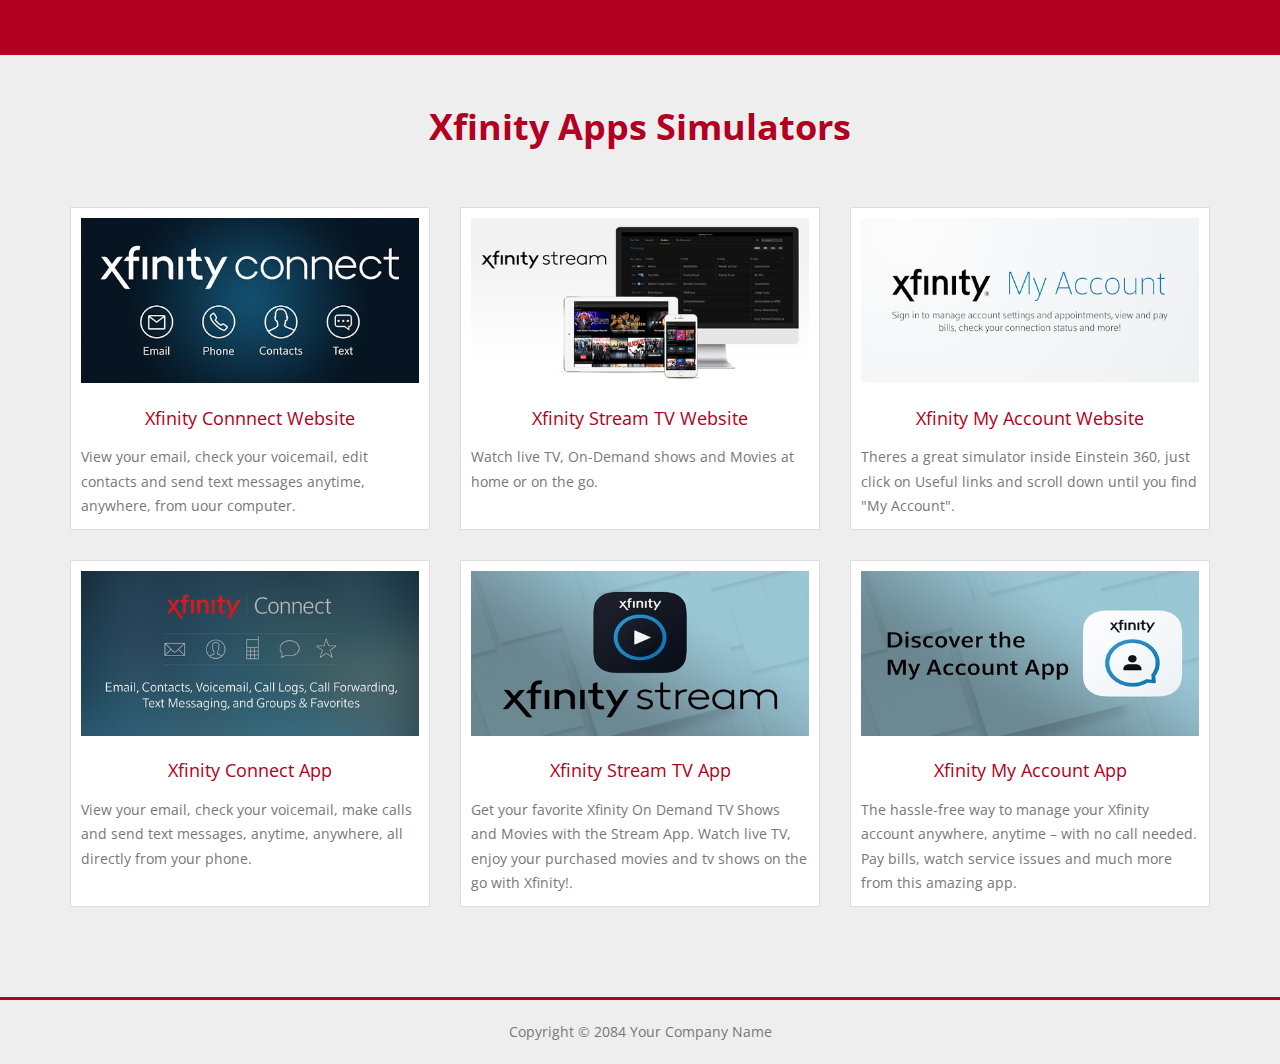
<file: Index.html>
<!DOCTYPE html>
<!--[if lt IE 7]> <html class="no-js lt-ie9 lt-ie8 lt-ie7" lang="en"> 
<![endif]-->
<!--[if IE 7]> <html class="no-js lt-ie9 lt-ie8" lang="en"> 
<![endif]-->
<!--[if IE 8]> <html class="no-js lt-ie9" lang="en"> <![endif]-->
<!--[if gt IE 8]><!--> <html class="no-js" lang="en"> <!--<![endif]-->
<head>

	<title>Xfinity Apps Simulators</title>
    <meta name="keywords" content="" />
	<meta name="description" content="By Roberto Morales Vega" />
<!-- 
Concept Template 
http://www.templatemo.com/tm-397-concept 
-->
    <meta name="viewport" content="width=device-width, initial-scale=1.0">
    <meta charset="UTF-8">

    <link href='http://fonts.googleapis.com/css?family=Open+Sans:400italic,600italic,700italic,400,600,700,800' rel='stylesheet' type='text/css'>

	<!-- CSS Bootstrap & Custom -->
    <link rel="stylesheet" href="css/bootstrap.min.css">
    <link rel="stylesheet" href="css/animate.css">
    <link rel="stylesheet" href="css/font-awesome.min.css">
	<link rel="stylesheet" href="css/templatemo_misc.css">

	<!-- Main CSS -->
	<link rel="stylesheet" href="css/templatemo_style.css">

	<!-- Favicons -->
    <link rel="shortcut icon" href="images/ico/favicon.ico">

</head>
<body>
	

	<div class="site-header">
		<div class="main-navigation">
			<div class="responsive_menu">
				<ul>
					<li><a class="show-2 templatemo_page2" href="#">Products</a></li>
				</ul>
			</div>
			<div class="container">
				<div class="row">
					<div class="col-md-12 responsive-menu">
						<a href="#" class="menu-toggle-btn">
				            <i class="fa fa-bars"></i>
				        </a>
					</div> <!-- /.col-md-12 -->
					<div class="col-md-12 main_menu">
						<ul>
							<li></li>
							<li></li>
							
							<li></li>
						</ul>
					</div> <!-- /.col-md-12 -->
				</div> <!-- /.row -->
			</div> <!-- /.container -->
		</div> <!-- /.main-navigation -->
		<div class="container">
		  <div class="row">
				<div class="col-md-12 text-center">
					<a href="#" class="templatemo_logo">
						<h1>Xfinity Apps Simulators</h1>
					</a> <!-- /.logo -->
				</div> <!-- /.col-md-12 -->
			</div> <!-- /.row -->
		</div> <!-- /.container -->
	</div> <!-- /.site-header -->
	
	<div id="menu-container"> <!-- /.homepage -->

		<div class="content homepage" id="menu-1">
			<div class="container">
					<div class="row">
						<div class="col-md-4 col-sm-6">
							<div class="product-item">
								<a href="Websites/Email Websites/Email Main.html"><img src="images/products/product1.jpg" alt="product 1"></a>
								<center><a href="Websites/Email Websites/Email Main.html" class="product-title">Xfinity Connnect Website</a></center>
								<p>View your email, check your voicemail, edit contacts and send text messages anytime, anywhere, from uour computer.</p>
							</div> <!-- /.product-item -->
						</div> <!-- /.col-md-4 -->
						<div class="col-md-4 col-sm-6">
							<div class="product-item">
								<img src="images/products/product5.jpg" alt="product 2">
								<center><a href="#" class="product-title">Xfinity Stream TV Website</a></center>
								<p>Watch live TV, On-Demand shows and Movies at home or on the go.</p>
								<br/>
							</div> <!-- /.product-item -->
						</div> <!-- /.col-md-4 -->
                        
						<div class="col-md-4 col-sm-6">
							<div class="product-item">
								<img src="images/products/product3.jpg" alt="product 3">
								<center><a href="#" class="product-title">Xfinity My Account Website</a></center>
								<p>Theres a great simulator inside Einstein 360, just click on Useful links and scroll down until you find "My Account".</p>
							</div> <!-- /.product-item -->
						</div> <!-- /.col-md-4 -->
						<div class="col-md-4 col-sm-6">
							<div class="product-item">
								<img src="images/products/product4.jpg" alt="product 4">
								<center><a href="#" class="product-title">Xfinity Connect App</a></center>
								<p>View your email, check your voicemail, make calls and send text messages, anytime, anywhere, all directly from your phone.</p>
								<br/>
							</div> <!-- /.product-item -->
						</div> <!-- /.col-md-4 -->
                        
						<div class="col-md-4 col-sm-6">
							<div class="product-item">
								<img src="images/products/product2.jpg" alt="product 5">
								<center><a href="#" class="product-title">Xfinity Stream TV App</a></center>
								<p>Get your favorite Xfinity On Demand TV Shows and Movies with the Stream App. Watch live TV, enjoy your purchased movies and tv shows on the go with Xfinity!.</p>
							</div> <!-- /.product-item -->
						</div> <!-- /.col-md-4 -->
						<div class="col-md-4 col-sm-6">
							<div class="product-item">
								<img src="images/products/product6.jpg" alt="product 6">
								<center><a href="#" class="product-title">Xfinity My Account App</a></center>
								<p>The hassle-free way to manage your Xfinity account anywhere, anytime – with no call needed. Pay bills, watch service issues and much more from this amazing app.</p>
							</div> <!-- /.product-item -->
						</div> <!-- /.col-md-4 -->
					</div> <!-- /.row -->
			</div> <!-- /.slide-item -->
		</div> <!-- /.products -->
	    <!-- /.services -->
	    <!-- /.services -->	    <!-- /.contact -->

	</div> <!-- /#menu-container -->

	<div id="templatemo_footer">
		<div class="container">
			<div class="row">
				<div class="col-md-12 text-center">
					<p>Copyright &copy; 2084 Your Company Name</p>
				</div> <!-- /.col-md-12 -->
			</div> <!-- /.row -->
		</div> <!-- /.container -->
	</div> <!-- /.templatemo_footer -->

	<!-- Scripts -->
	<script src="js/jquery-1.10.2.min.js"></script>
    <script src="js/jquery-migrate-1.2.1.min.js"></script>
    <script src="js/modernizr.js"></script>
	<script src="js/bootstrap.js"></script>
	<script src="js/tabs.js"></script>
	<script src="js/jquery.lightbox.js"></script>
	<script src="js/templatemo_custom.js"></script>
	<!-- 
    	Free Responsive Template by templatemo
    	http://www.templatemo.com
	-->
    <!-- templatemo 397 concept -->
</body>
</html>
</file>
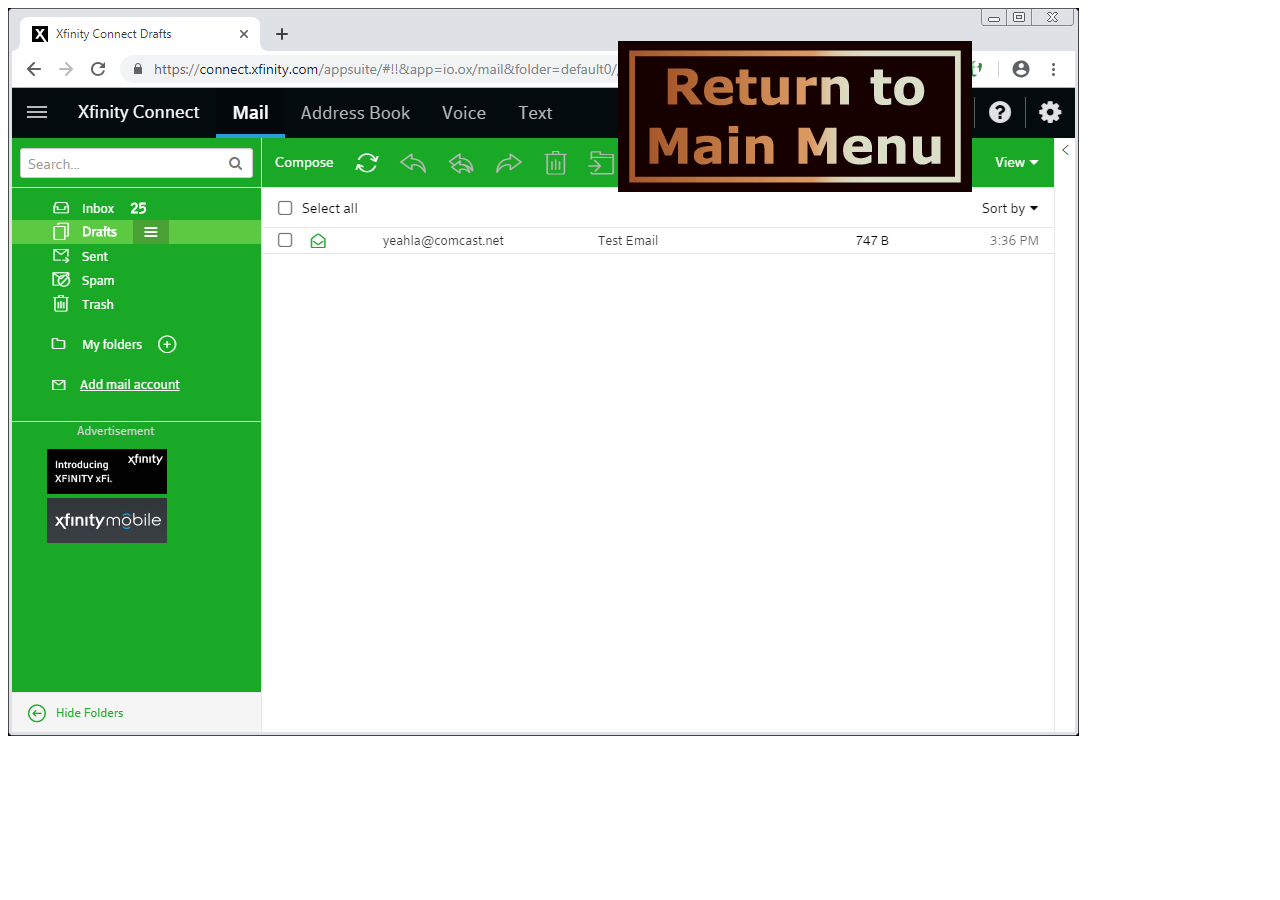
<file: Websites/Email Websites/Drafts.html>
<!doctype html>
<html>
	
<head>
<meta charset="utf-8">
<title>Xfinity Connect Website</title>
	<style type="text/css">

#locator {
    position: absolute;
    visibility: visible;
    left: 618px;
    top: 41px;
    height: 99px;
    width: 150px;
    z-index: 200;
}

    </style>
</head>

<body>
<img src="../../images/Email Simulator/Email - 1 - Mail - Drafts.PNG" alt="" width="1071" height="728" usemap="#MainPage" id="Main"/>
<map name="MainPage"><area shape="rect" coords="5,187,252,211" href="Email Main.html"><area shape="rect" coords="954,180,1047,220" href="#"><area shape="rect" coords="969,81,1016,131" href="#"><area shape="rect" coords="253,686,298,710" href="#">
  <area shape="rect" coords="1019,79,1066,130" href="#">
  <area shape="rect" coords="253,661,298,685" href="#"><area shape="rect" coords="252,635,297,659" href="#"><area shape="rect" coords="253,609,298,633" href="#"><area shape="rect" coords="253,584,298,608" href="#"><area shape="rect" coords="254,557,299,581" href="#"><area shape="rect" coords="253,530,298,554" href="#"><area shape="rect" coords="253,505,298,529" href="#"><area shape="rect" coords="253,480,298,504" href="#"><area shape="rect" coords="253,455,298,479" href="#"><area shape="rect" coords="253,429,298,453" href="#"><area shape="rect" coords="253,402,298,426" href="#"><area shape="rect" coords="253,375,298,399" href="#"><area shape="rect" coords="253,350,298,374" href="#"><area shape="rect" coords="254,324,299,348" href="#"><area shape="rect" coords="254,297,299,321" href="#"><area shape="rect" coords="254,272,299,296" href="#"><area shape="rect" coords="255,246,300,270" href="#"><area shape="rect" coords="255,220,300,244" href="#"><area shape="rect" coords="333,130,386,180" href="#"><area shape="rect" coords="5,323,252,347" href="#">
  <area shape="rect" coords="125,211,161,235" href="#">
  <area shape="rect" coords="4,235,251,259" href="Sent.html"><area shape="rect" coords="5,259,252,283" href="Spam.html"><area shape="rect" coords="4,283,251,307" href="Trash.html">
  <area shape="rect" coords="206,80,279,126" href="Email Main.html" alt="Go To Mail">
  <area shape="rect" coords="278,79,419,128" href="Address Book Main.html" alt="Go To Address Book">
  <area shape="rect" coords="418,79,502,131" href="Voice Main.html" alt="Go To Voice">
  <area shape="rect" coords="501,81,569,130" href="Text Main.html" alt="Go To Text">
  
  <area shape="rect" coords="147,325,171,346" href="#">
  <area shape="rect" coords="42,369,175,386" href="#">
  <area shape="rect" coords="3,685,140,724" href="#">
  <area shape="rect" coords="255,130,334,180" href="#">
  <area shape="rect" coords="254,181,361,219" href="#">
  <area shape="rect" coords="255,220,300,244" href="#">
  <area shape="rect" coords="973,133,1043,178" href="#">
</map>
<map name="MainPage">
</map>
	 
<div id="locator"><a href="../../index.html"><img src="../../images/Return.png" width="354" height="151" alt=""/></a></div>
</body>
</html>
</file>
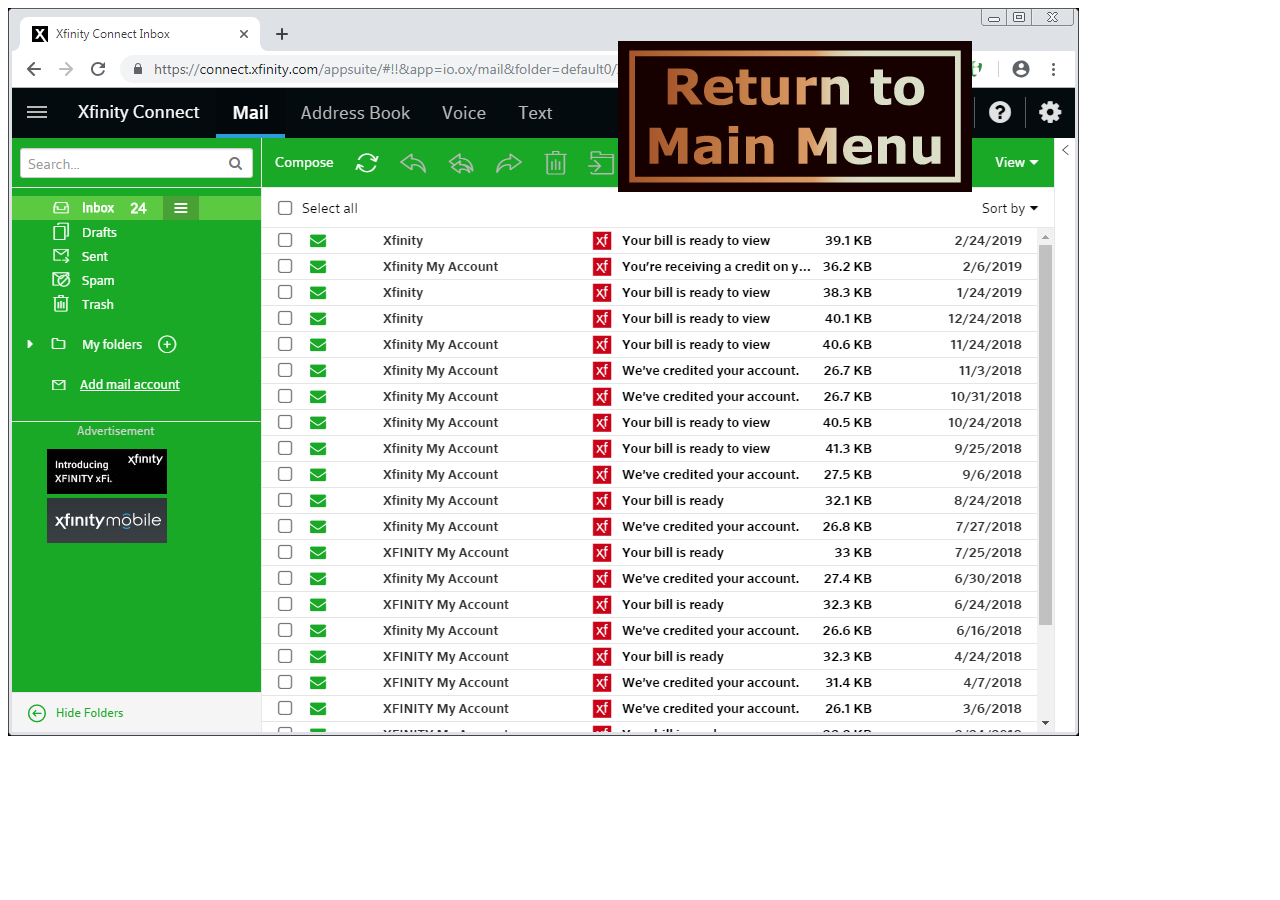
<file: Websites/Email Websites/Email Main.html>
<!doctype html>
<html>
	
<head>
<meta charset="utf-8">
<title>Xfinity Connect Website</title>
	<style type="text/css">

#locator {
    position: absolute;
    visibility: visible;
    left: 618px;
    top: 41px;
    height: 99px;
    width: 150px;
    z-index: 200;
}

    </style>
</head>

<body>
<img src="../../images/Email Simulator/Email - 1 - Mail.PNG" alt="" width="1071" height="728" usemap="#MainPage" id="Main"/>
<map name="MainPage"><area shape="rect" coords="954,180,1047,220" href="#"><area shape="rect" coords="969,81,1016,131" href="#"><area shape="rect" coords="253,686,298,710" href="#">
  <area shape="rect" coords="1019,79,1066,130" href="#">
  <area shape="rect" coords="253,661,298,685" href="#"><area shape="rect" coords="252,635,297,659" href="#"><area shape="rect" coords="253,609,298,633" href="#"><area shape="rect" coords="253,584,298,608" href="#"><area shape="rect" coords="254,557,299,581" href="#"><area shape="rect" coords="253,530,298,554" href="#"><area shape="rect" coords="253,505,298,529" href="#"><area shape="rect" coords="253,480,298,504" href="#"><area shape="rect" coords="253,455,298,479" href="#"><area shape="rect" coords="253,429,298,453" href="#"><area shape="rect" coords="253,402,298,426" href="#"><area shape="rect" coords="253,375,298,399" href="#"><area shape="rect" coords="253,350,298,374" href="#"><area shape="rect" coords="254,324,299,348" href="#"><area shape="rect" coords="254,297,299,321" href="#"><area shape="rect" coords="254,272,299,296" href="#"><area shape="rect" coords="255,246,300,270" href="#"><area shape="rect" coords="255,220,300,244" href="#"><area shape="rect" coords="333,130,386,180" href="#"><area shape="rect" coords="5,323,252,347" href="#">
  <area shape="rect" coords="155,188,191,212" href="#">
  <area shape="rect" coords="5,235,252,259" href="Sent.html"><area shape="rect" coords="5,259,252,283" href="Spam.html"><area shape="rect" coords="7,283,254,307" href="Trash.html">
  <area shape="rect" coords="206,80,279,130" href="Email Main.html" alt="Go To Mail">
  <area shape="rect" coords="278,79,418,130" href="Address Book.html" alt="Go To Address Book">
  <area shape="rect" coords="5,211,252,235" href="Drafts.html">
<area shape="rect" coords="418,79,502,130" href="Voice.html" alt="Go To Voice">
  <area shape="rect" coords="501,79,567,130" href="Text Main.html" alt="Go To Text">
  
  <area shape="rect" coords="147,325,171,346" href="#">
  <area shape="rect" coords="42,369,175,386" href="#">
  <area shape="rect" coords="3,685,140,724" href="#">
  <area shape="rect" coords="255,130,334,180" href="#">
  <area shape="rect" coords="254,181,361,219" href="#">
  <area shape="rect" coords="255,220,300,244" href="#">
  <area shape="rect" coords="973,133,1043,178" href="#">
</map>
<map name="MainPage">
</map>
	 
<div id="locator"><a href="../../index.html"><img src="../../images/Return.png" width="354" height="151" alt=""/></a></div>
</body>
</html>
</file>
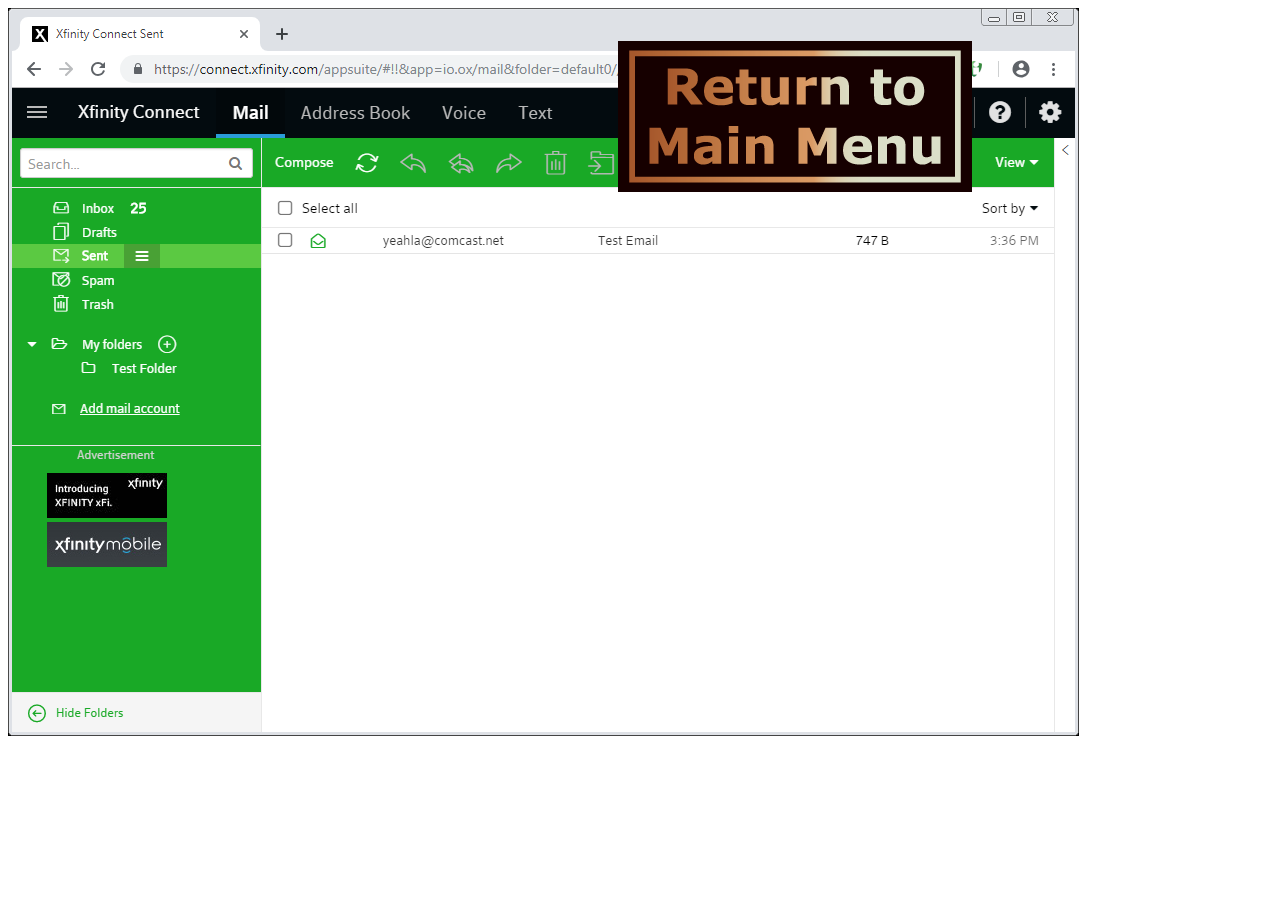
<file: Websites/Email Websites/Sent.html>
<!doctype html>
<html>
	
<head>
<meta charset="utf-8">
<title>Xfinity Connect Website</title>
	<style type="text/css">

#locator {
    position: absolute;
    visibility: visible;
    left: 618px;
    top: 41px;
    height: 99px;
    width: 150px;
    z-index: 200;
}

    </style>
</head>

<body>
<img src="../../images/Email Simulator/Email - 1 - Mail - Send.PNG" alt="" width="1071" height="728" usemap="#MainPage" id="Main"/>
<map name="MainPage"><area shape="rect" coords="5,284,252,308" href="Trash.html"><area shape="rect" coords="5,260,252,284" href="Spam.html"><area shape="rect" coords="6,212,253,236" href="Drafts.html"><area shape="rect" coords="6,188,253,212" href="Email Main.html"><area shape="rect" coords="954,180,1047,220" href="#"><area shape="rect" coords="969,81,1016,131" href="#"><area shape="rect" coords="253,686,298,710" href="#">
  <area shape="rect" coords="1019,79,1066,130" href="#">
  <area shape="rect" coords="253,661,298,685" href="#"><area shape="rect" coords="252,635,297,659" href="#"><area shape="rect" coords="253,609,298,633" href="#"><area shape="rect" coords="253,584,298,608" href="#"><area shape="rect" coords="254,557,299,581" href="#"><area shape="rect" coords="253,530,298,554" href="#"><area shape="rect" coords="253,505,298,529" href="#"><area shape="rect" coords="253,480,298,504" href="#"><area shape="rect" coords="253,455,298,479" href="#"><area shape="rect" coords="253,429,298,453" href="#"><area shape="rect" coords="253,402,298,426" href="#"><area shape="rect" coords="253,375,298,399" href="#"><area shape="rect" coords="253,350,298,374" href="#"><area shape="rect" coords="254,324,299,348" href="#"><area shape="rect" coords="254,297,299,321" href="#"><area shape="rect" coords="254,272,299,296" href="#"><area shape="rect" coords="255,246,300,270" href="#"><area shape="rect" coords="255,220,300,244" href="#"><area shape="rect" coords="333,130,386,180" href="#"><area shape="rect" coords="5,323,252,347" href="#">
  <area shape="rect" coords="115,236,151,260" href="#">
  <area shape="rect" coords="205,80,278,126" href="Email Main.html" alt="Go To Mail">
  <area shape="rect" coords="278,79,419,128" href="Email Websites/Address Book Main.html" alt="Go To Address Book">
  <area shape="rect" coords="418,79,502,131" href="Email Websites/Voice Main.html" alt="Go To Voice">
  <area shape="rect" coords="501,81,569,130" href="Email Websites/Text Main.html" alt="Go To Text">
  
  <area shape="rect" coords="147,325,171,346" href="#">
  <area shape="rect" coords="42,369,175,386" href="#">
  <area shape="rect" coords="3,685,140,724" href="#">
  <area shape="rect" coords="255,130,334,180" href="#">
  <area shape="rect" coords="254,181,361,219" href="#">
  <area shape="rect" coords="255,220,300,244" href="#">
  <area shape="rect" coords="973,133,1043,178" href="#">
</map>
<map name="MainPage">
</map>
	 
<div id="locator"><a href="../../index.html"><img src="../../images/Return.png" width="354" height="151" alt=""/></a></div>
</body>
</html>
</file>
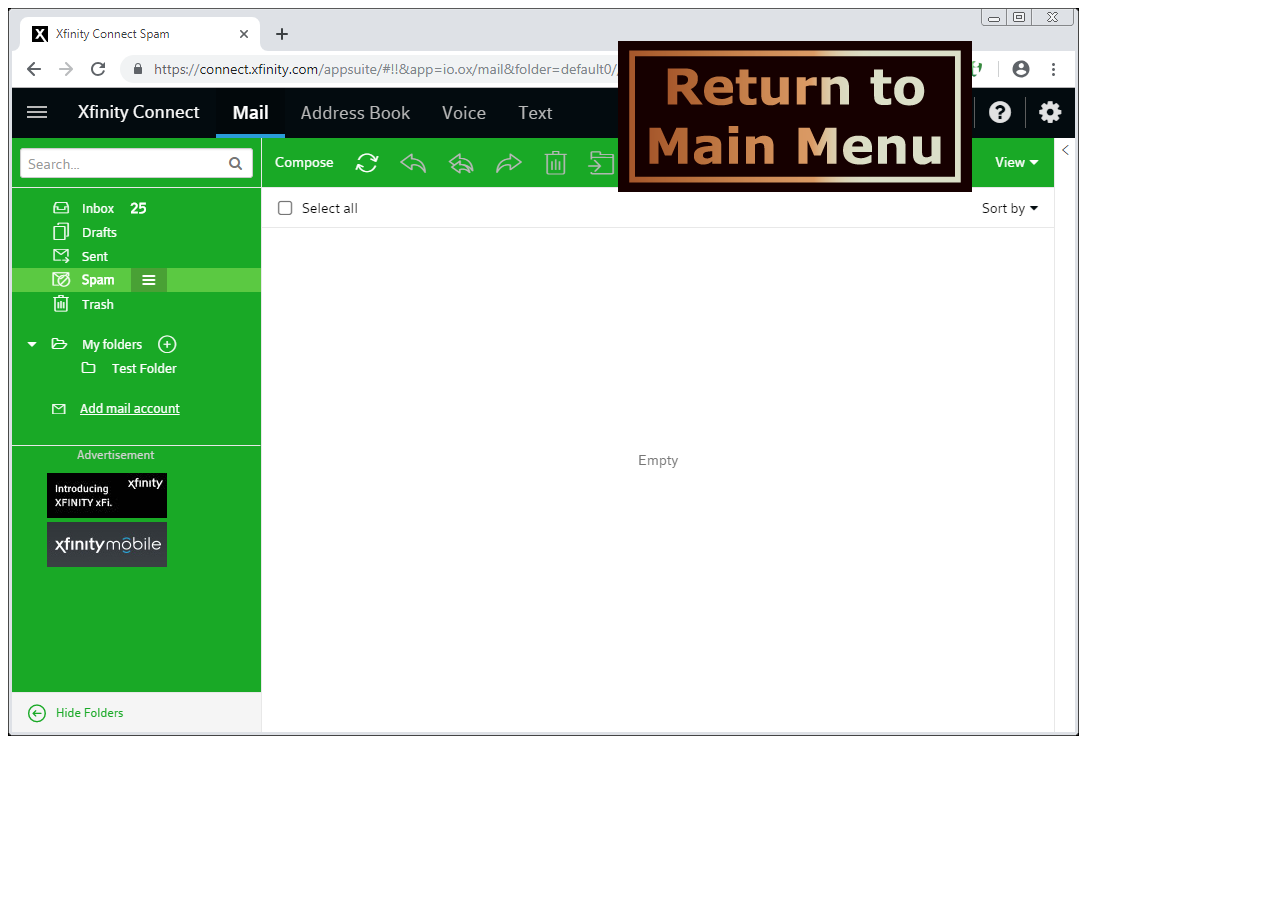
<file: Websites/Email Websites/Spam.html>
<!doctype html>
<html>
	
<head>
<meta charset="utf-8">
<title>Xfinity Connect Website</title>
	<style type="text/css">

#locator {
    position: absolute;
    visibility: visible;
    left: 618px;
    top: 41px;
    height: 99px;
    width: 150px;
    z-index: 200;
}

    </style>
</head>

<body>
<img src="../../images/Email Simulator/Email - 1 - Mail - Spam.PNG" alt="" width="1071" height="728" usemap="#MainPage" id="Main"/>
<map name="MainPage"><area shape="rect" coords="5,283,252,307" href="Trash.html"><area shape="rect" coords="5,236,252,260" href="Sent.html"><area shape="rect" coords="5,212,252,236" href="Drafts.html"><area shape="rect" coords="5,188,252,212" href="Email Main.html"><area shape="rect" coords="954,180,1047,220" href="#"><area shape="rect" coords="969,81,1016,131" href="#"><area shape="rect" coords="253,686,298,710" href="#">
  <area shape="rect" coords="1019,79,1066,130" href="#">
  <area shape="rect" coords="253,661,298,685" href="#"><area shape="rect" coords="252,635,297,659" href="#"><area shape="rect" coords="253,609,298,633" href="#"><area shape="rect" coords="253,584,298,608" href="#"><area shape="rect" coords="254,557,299,581" href="#"><area shape="rect" coords="253,530,298,554" href="#"><area shape="rect" coords="253,505,298,529" href="#"><area shape="rect" coords="253,480,298,504" href="#"><area shape="rect" coords="253,455,298,479" href="#"><area shape="rect" coords="253,429,298,453" href="#"><area shape="rect" coords="253,402,298,426" href="#"><area shape="rect" coords="253,375,298,399" href="#"><area shape="rect" coords="253,350,298,374" href="#"><area shape="rect" coords="254,324,299,348" href="#"><area shape="rect" coords="254,297,299,321" href="#"><area shape="rect" coords="254,272,299,296" href="#"><area shape="rect" coords="255,246,300,270" href="#"><area shape="rect" coords="255,220,300,244" href="#"><area shape="rect" coords="333,130,386,180" href="#"><area shape="rect" coords="5,323,252,347" href="#">
  <area shape="rect" coords="122,260,158,284" href="#">
  <area shape="rect" coords="206,80,279,126" href="Email Main.html" alt="Go To Mail">
  <area shape="rect" coords="278,79,419,128" href="Email Websites/Address Book Main.html" alt="Go To Address Book">
  <area shape="rect" coords="418,79,502,131" href="Email Websites/Voice Main.html" alt="Go To Voice">
  <area shape="rect" coords="501,81,569,130" href="Email Websites/Text Main.html" alt="Go To Text">
  
  <area shape="rect" coords="147,325,171,346" href="#">
  <area shape="rect" coords="42,369,175,386" href="#">
  <area shape="rect" coords="3,685,140,724" href="#">
  <area shape="rect" coords="255,130,334,180" href="#">
  <area shape="rect" coords="254,181,361,219" href="#">
  <area shape="rect" coords="255,220,300,244" href="#">
  <area shape="rect" coords="973,133,1043,178" href="#">
</map>
<map name="MainPage">
</map>
	 
<div id="locator"><a href="../../index.html"><img src="../../images/Return.png" width="354" height="151" alt=""/></a></div>
</body>
</html>
</file>
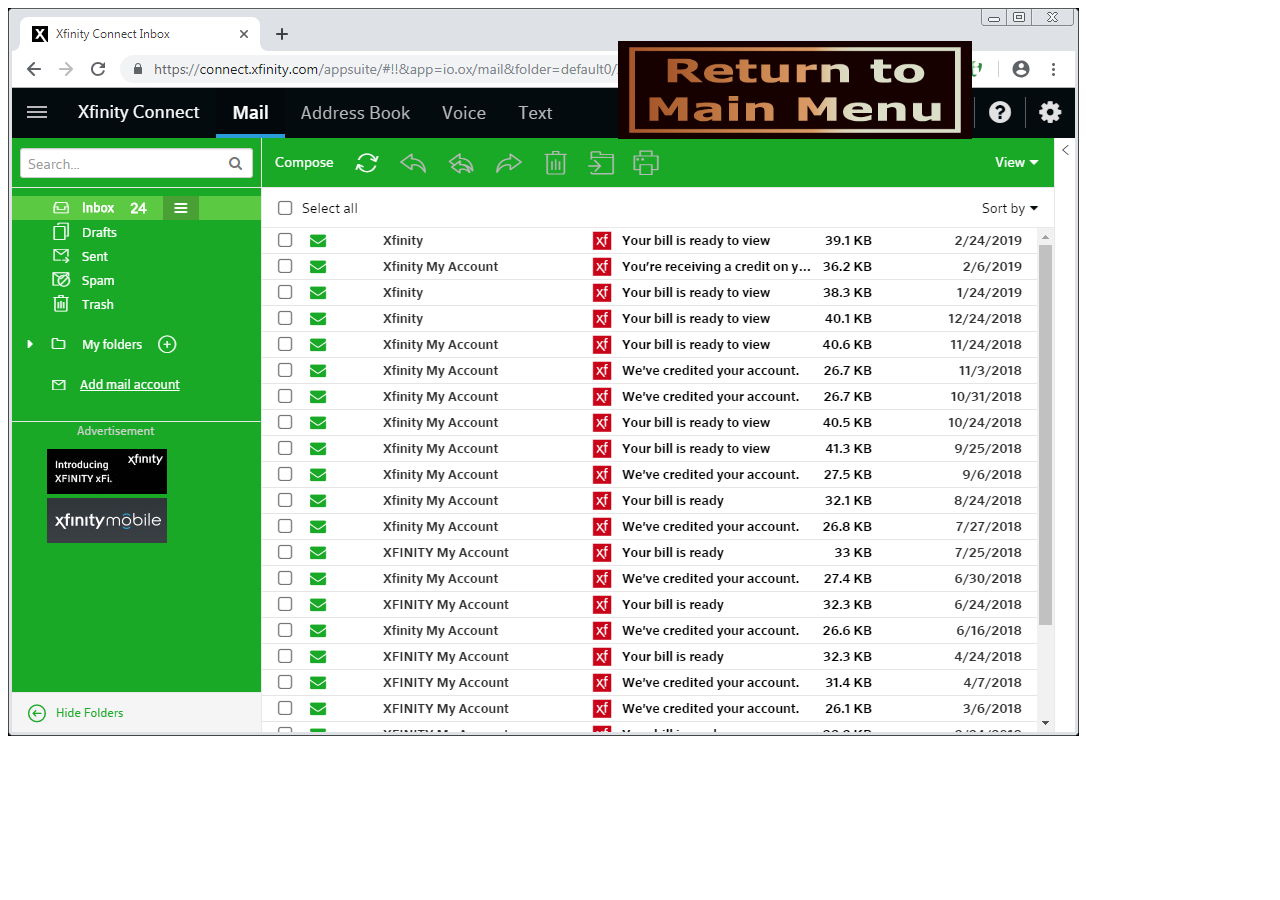
<file: Websites/Email Websites/Text.html>
<!doctype html>
<html>
	
<head>
<meta charset="utf-8">
<title>Xfinity Connect Website</title>
	<style type="text/css">

#locator {
    position: absolute;
    visibility: visible;
    left: 618px;
    top: 41px;
    height: 99px;
    width: 150px;
    z-index: 200;
}

    </style>
</head>

<body>
<img src="../../images/Email Simulator/Email - 1 - Mail.PNG" alt="" width="1071" height="728" usemap="#MainPage" id="Main"/>
<map name="MainPage"><area shape="rect" coords="954,180,1047,220" href="#"><area shape="rect" coords="969,81,1016,131" href="#"><area shape="rect" coords="253,686,298,710" href="#">
  <area shape="rect" coords="1019,79,1066,130" href="#">
  <area shape="rect" coords="253,661,298,685" href="#"><area shape="rect" coords="252,635,297,659" href="#"><area shape="rect" coords="253,609,298,633" href="#"><area shape="rect" coords="253,584,298,608" href="#"><area shape="rect" coords="254,557,299,581" href="#"><area shape="rect" coords="253,530,298,554" href="#"><area shape="rect" coords="253,505,298,529" href="#"><area shape="rect" coords="253,480,298,504" href="#"><area shape="rect" coords="253,455,298,479" href="#"><area shape="rect" coords="253,429,298,453" href="#"><area shape="rect" coords="253,402,298,426" href="#"><area shape="rect" coords="253,375,298,399" href="#"><area shape="rect" coords="253,350,298,374" href="#"><area shape="rect" coords="254,324,299,348" href="#"><area shape="rect" coords="254,297,299,321" href="#"><area shape="rect" coords="254,272,299,296" href="#"><area shape="rect" coords="255,246,300,270" href="#"><area shape="rect" coords="255,220,300,244" href="#"><area shape="rect" coords="333,130,386,180" href="#"><area shape="rect" coords="5,323,252,347" href="#">
  <area shape="rect" coords="155,188,191,212" href="#">
  <area shape="rect" coords="5,235,252,259" href="#"><area shape="rect" coords="5,259,252,283" href="#"><area shape="rect" coords="5,283,252,307" href="#">
  <area shape="rect" coords="206,80,279,126" href="Email Main.html" alt="Go To Mail">
  <area shape="rect" coords="278,79,419,128" href="Address Book Main.html" alt="Go To Address Book">
  <area shape="rect" coords="5,212,252,236" href="#">
<area shape="rect" coords="418,79,502,131" href="Voice Main.html" alt="Go To Voice">
  <area shape="rect" coords="501,81,569,130" href="Text Main.html" alt="Go To Text">
  
  <area shape="rect" coords="147,325,171,346" href="#">
  <area shape="rect" coords="42,369,175,386" href="#">
  <area shape="rect" coords="3,685,140,724" href="#">
  <area shape="rect" coords="255,130,334,180" href="#">
  <area shape="rect" coords="254,181,361,219" href="#">
  <area shape="rect" coords="255,220,300,244" href="#">
  <area shape="rect" coords="973,133,1043,178" href="#">
</map>
<map name="MainPage">
</map>
	 
<div id="locator"><a href="../../Index.html"><img src="../../images/Return.png" width="354" height="98" alt=""/></a></div>
</body>
</html>
</file>
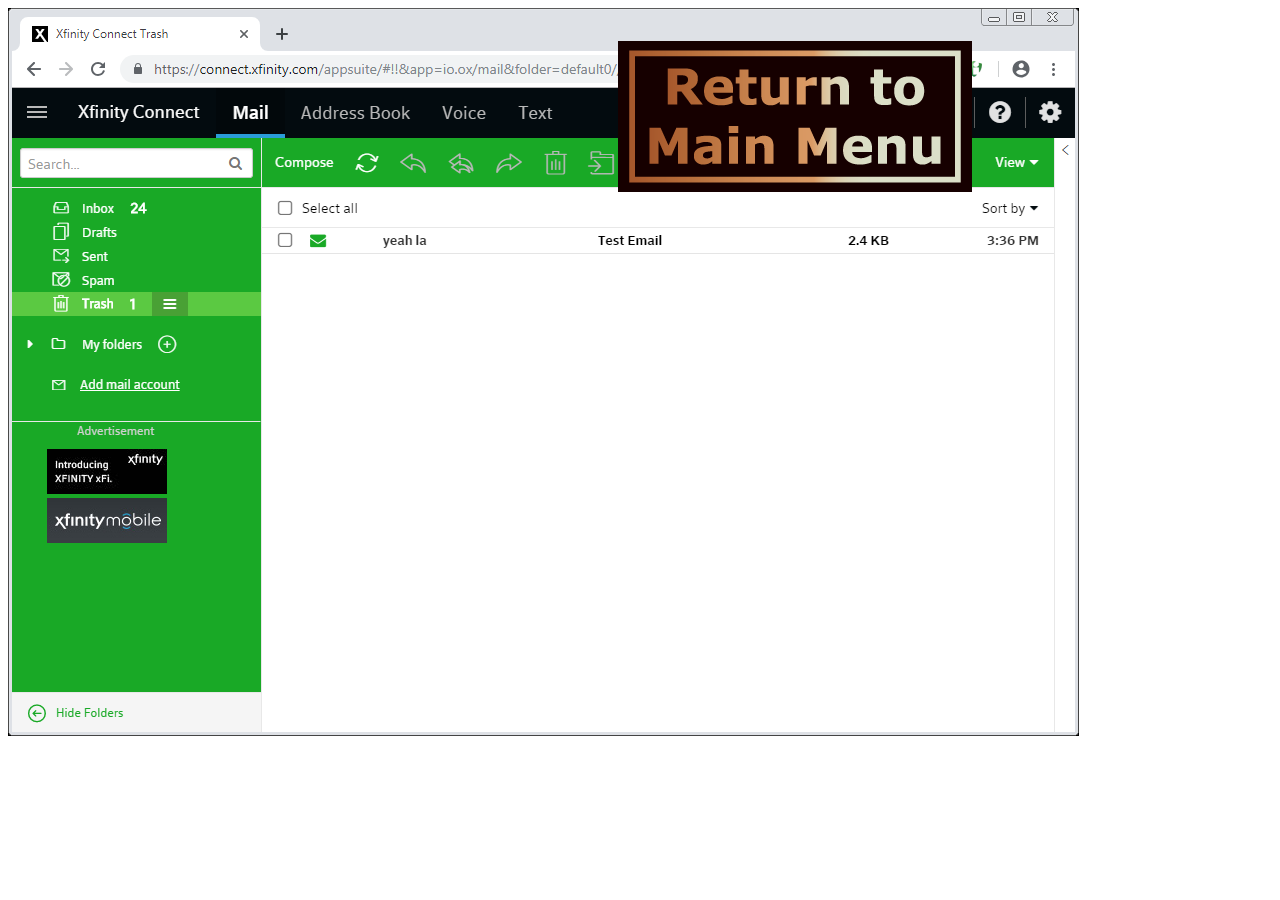
<file: Websites/Email Websites/Trash.html>
<!doctype html>
<html>
	
<head>
<meta charset="utf-8">
<title>Xfinity Connect Website</title>
	<style type="text/css">

#locator {
    position: absolute;
    visibility: visible;
    left: 618px;
    top: 41px;
    height: 99px;
    width: 150px;
    z-index: 200;
}

    </style>
</head>

<body>
<img src="../../images/Email Simulator/Email - 1 - Mail - Trash.PNG" alt="" width="1071" height="728" usemap="#MainPage" id="Main"/>
<map name="MainPage"><area shape="rect" coords="4,260,251,284" href="Spam.html"><area shape="rect" coords="4,236,251,260" href="Sent.html"><area shape="rect" coords="4,188,251,212" href="Email Main.html"><area shape="rect" coords="4,212,251,236" href="Drafts.html"><area shape="rect" coords="954,180,1047,220" href="#"><area shape="rect" coords="969,81,1016,131" href="#"><area shape="rect" coords="253,686,298,710" href="#">
  <area shape="rect" coords="1019,79,1066,130" href="#">
  <area shape="rect" coords="253,661,298,685" href="#"><area shape="rect" coords="252,635,297,659" href="#"><area shape="rect" coords="253,609,298,633" href="#"><area shape="rect" coords="253,584,298,608" href="#"><area shape="rect" coords="254,557,299,581" href="#"><area shape="rect" coords="253,530,298,554" href="#"><area shape="rect" coords="253,505,298,529" href="#"><area shape="rect" coords="253,480,298,504" href="#"><area shape="rect" coords="253,455,298,479" href="#"><area shape="rect" coords="253,429,298,453" href="#"><area shape="rect" coords="253,402,298,426" href="#"><area shape="rect" coords="253,375,298,399" href="#"><area shape="rect" coords="253,350,298,374" href="#"><area shape="rect" coords="254,324,299,348" href="#"><area shape="rect" coords="254,297,299,321" href="#"><area shape="rect" coords="254,272,299,296" href="#"><area shape="rect" coords="255,246,300,270" href="#"><area shape="rect" coords="255,220,300,244" href="#"><area shape="rect" coords="333,130,386,180" href="#"><area shape="rect" coords="5,323,252,347" href="#">
  <area shape="rect" coords="143,284,179,308" href="#">
  <area shape="rect" coords="206,80,279,126" href="Email Main.html" alt="Go To Mail">
  <area shape="rect" coords="278,79,419,128" href="Email Websites/Address Book Main.html" alt="Go To Address Book">
  <area shape="rect" coords="418,79,502,131" href="Email Websites/Voice Main.html" alt="Go To Voice">
  <area shape="rect" coords="501,81,569,130" href="Email Websites/Text Main.html" alt="Go To Text">
  
  <area shape="rect" coords="147,325,171,346" href="#">
  <area shape="rect" coords="42,369,175,386" href="#">
  <area shape="rect" coords="3,685,140,724" href="#">
  <area shape="rect" coords="255,130,334,180" href="#">
  <area shape="rect" coords="254,181,361,219" href="#">
  <area shape="rect" coords="255,220,300,244" href="#">
  <area shape="rect" coords="973,133,1043,178" href="#">
</map>
<map name="MainPage">
</map>
	 
<div id="locator"><a href="../../index.html"><img src="../../images/Return.png" width="354" height="151" alt=""/></a></div>
</body>
</html>
</file>
<file: css/templatemo_style.css>
/* 

Concept Template 

http://www.templatemo.com/tm-397-concept 

*/

.site-header .main-navigation ul, .services #icons ul, .about #icons-about ul {
  padding: 0;
  margin: 0;
  list-style: none;
}

.templatemo_clear { clear: both; }
.img_left {	float: left; margin-right: 20px; margin-bottom: 15px; }
.img_right { float: right; margin-left: 20px; margin-bottom: 15px; }

html, body, div, span, applet, object, iframe,
h1, h2, h3, h4, h5, h6, p, blockquote, pre,
a, abbr, acronym, address, big, cite, code,
del, dfn, em, img, ins, kbd, q, s, samp,
small, strike, strong, sub, sup, tt, var,
b, u, i, center,
dl, dt, dd, ol, ul, li,
fieldset, form, label, legend,
table, caption, tbody, tfoot, thead, tr, th, td,
article, aside, canvas, details, embed,
figure, figcaption, footer, header, hgroup,
menu, nav, output, ruby, section, summary,
time, mark, audio, video {
  margin: 0;
  padding: 0;
  border: 0;
  font-size: 100%;
  font: inherit;
  vertical-align: baseline;
}

/* HTML5 display-role reset for older browsers */
article, aside, details, figcaption, figure,
footer, header, hgroup, menu, nav, section {
  display: block;
}

body {
  line-height: 1;
}

ol, ul {
  list-style: none;
}

blockquote, q {
  quotes: none;
}

blockquote:before, blockquote:after,
q:before, q:after {
  content: '';
  content: none;
}

table {
  border-collapse: collapse;
  border-spacing: 0;
}

*, *:before, *:after {
  -moz-box-sizing: border-box;
  -webkit-box-sizing: border-box;
  box-sizing: border-box;
}

body {
  background-color: #eeeeee;
  font-family: 'Open Sans', Arial, sans-serif;
  color: #777777;
  font-size: 14px;
  line-height: 1.75em;
}

a {
  color: #b10021;
}
a:active, a:visited, a:link {
  outline: 0;
  border: 0;
  text-decoration: none;
}
a:hover {
  text-decoration: none;
  color: #2a2a2a;
}

input, textarea {
  padding: 10px;
  border: 1px solid #cfcfcf !important;
}

.content {
  display: none;
  margin-top: 60px;
}

.inner-content, .widget-content, .about-us-content {
  background-color: white;
  padding: 30px;
  border: 1px solid #cfcfcf;
}

.page-title {
  color: #b10021;
  font-size: 24px;
  font-weight: 600;
}

.homepage {
  display: block;
}

.products {
  display: block;
}

.panel {
  background-color: transparent;
  box-shadow: none;
}

.site-header .main-navigation {
  display: block;
  background-color: #b10021;
  text-align: center;
  padding: 15px 0;
}
.site-header .main-navigation ul li {
  display: inline-block;
  margin-right: 60px;
}
.site-header .main-navigation ul li:last-child {
  margin-right: 0px !important;
}
.site-header .main-navigation ul li a {
  padding: 10px 20px;
  display: inline-block;
  color: white;
  font-size: 18px;
}
.site-header .main-navigation ul li a.active {
  background-color: #eeeeee;
  color: #2a2a2a;
  -webkit-border-radius: 4px;
  -moz-border-radius: 4px;
  -ms-border-radius: 4px;
  border-radius: 4px;
}
.site-header .templatemo_logo {
  margin-top: 60px;
  display: inline-block;
  font-size: 36px;
  font-weight: 700;
}

a.menu-toggle-btn {
  padding: 15px 0;
  display: block;
  color: white;
  font-size: 28px;
}

.responsive-menu {
  display: none;
}

.responsive_menu {
  display: none;
  background-color: #2a2a2a;
}
.responsive_menu ul li {
  display: block !important;
  margin: 0 !important;
  border-bottom: 1px solid #444444;
}
.responsive_menu ul li a {
  padding: 20px 0 !important;
  display: block !important;
}

/*------------------------------------------------------
	Gallery Styles 
--------------------------------------------------------*/
.gallery-item {
  background-color: white;
  padding: 10px;
  -webkit-box-shadow: inset 0 0 1px #666;
  -moz-box-shadow: inset 0 0 1px #666;
  box-shadow: inset 0 0 1px #666;
  margin-bottom: 30px;
  position: relative;
  overflow: hidden;
}
.gallery-item .content-gallery {
  text-align: center;
}
.gallery-item .content-gallery h3 {
  color: #b10021;
  font-size: 16px;
  font-weight: 300;
  margin-top: 5px;
  padding-bottom: 5px;
  display: inline-block;
}
.gallery-item img {
  width: 100%;
}
.gallery-item .overlay {
  position: absolute;
  top: 0;
  left: 0;
  width: 100%;
  min-width: 100%;
  min-height: 100%;
  height: 100%;
  background-color: rgba(177, 0, 33, 0.9);
  display: block;
  -webkit-transition: all 50ms ease-in-out;
  -moz-transition: all 50ms ease-in-out;
  -ms-transition: all 50ms ease-in-out;
  -o-transition: all 50ms ease-in-out;
  transition: all 50ms ease-in-out;
}
.gallery-item .overlay a {
  color: #2a2a2a;
  width: 32px;
  height: 32px;
  background-color: white;
  -webkit-border-radius: 3px;
  -moz-border-radius: 3px;
  -ms-border-radius: 3px;
  border-radius: 3px;
  text-align: center;
  line-height: 32px;
  position: absolute;
  top: 50%;
  left: 50%;
  margin-top: -16px;
  margin-left: -16px;
}

/*------------------------------------------------------
	Products Styles 
--------------------------------------------------------*/
.product-item {
  background-color: white;
  padding: 10px;
  border: 1px solid #dddddd;
  margin-bottom: 30px;
  overflow: hidden;
}
.product-item img {
  width: 100%;
}
.product-item a.product-title {
  margin: 15px 0;
  display: inline-block;
  font-weight: 400;
  font-size: 18px;
}

/*------------------------------------------------------
	Services Styles 
--------------------------------------------------------*/
.services p {
  margin-top: 30px;
}
.services ul {
  margin-top: 30px;
}
.services ul li {
  margin-left: 20px;
}
.services ul li:before {
  content: "+";
  margin-right: 10px;
  color: #919191;
}
.services #icons {
  overflow: hidden;
}
.services #icons ul li {
  margin: 0;
}
.services #icons ul li:before {
  content: '';
  margin: 0;
}
.services #icons .icon-item {
  display: block;
  padding: 30px 25px;
  margin-bottom: 30px;
  background-color: #999999;
  cursor: pointer;
  text-align: center;
}
.services #icons .icon-item i {
  font-size: 24px;
  color: white;
}
.services #icons .icon-item span {
  margin-top: 25px;
  display: block;
  font-size: 18px;
  color: white;
  font-weight: 600;
}
.services #icons .active {
  background-color: #b10021;
}

/*------------------------------------------------------
	About Styles 
--------------------------------------------------------*/
.about p {
  margin-top: 30px;
}
.about ul {
  margin-top: 30px;
}
.about ul li {
  margin-left: 20px;
}
.about ul li:before {
  content: "+";
  margin-right: 10px;
  color: #919191;
}
.about #icons-about ul li {
  margin: 0;
}
.about #icons-about ul li:before {
  content: '';
  margin: 0;
}
.about #icons-about .icon-item {
  display: block;
  padding: 30px 25px;
  margin-bottom: 30px;
  background-color: #999999;
  cursor: pointer;
  text-align: center;
}
.about #icons-about .icon-item i {
  font-size: 24px;
  color: white;
}
.about #icons-about .icon-item span {
  margin-top: 25px;
  display: block;
  font-size: 18px;
  color: white;
  font-weight: 600;
}
.about #icons-about .active {
  background-color: #b10021;
}

/*------------------------------------------------------
	Contact Styles 
--------------------------------------------------------*/
.contact .widget-content {
  margin-bottom: 30px;
}

.contact-form {
  margin-top: 30px;
}
.contact-form input, .contact-form textarea {
  border: 0;
  outline: 0;
  margin-bottom: 20px;
  width: 100%;
  max-width: 100%;
}
.contact-form input.button {
  width: auto;
  border: 0 !important;
  background-color: #b10021;
  color: white;
  font-size: 16px;
  padding: 10px 20px;
  margin-bottom: 0;
}
.contact-form textarea {
  min-height: 140px;
}

.contact-information {
  margin-top: 30px;
}

#templatemo_map {
    width: 100%;
    height: 330px;
  	margin-top: 30px;
	margin-bottom: 10px;
}

#templatemo_footer {
  margin-top: 60px;
  border-top: 3px solid #b10021;
  padding: 20px 0;
  position: relative;
}

/*------------------------------------------------------
  RESPONSIVE STYLING 
--------------------------------------------------------*/
@media only screen and (max-width: 1000px) {
  .site-header .main-navigation {
    padding: 0;
  }
  .site-header .main-navigation .container {
    width: 100%;
  }

  .responsive-menu {
    display: block;
  }

  .main_menu {
    display: none;
  }

  .services #icons .icon-item span,
  .about #icons-about .icon-item span {
    display: none;
  }
}
@media only screen and (max-width: 760px) {
  .services #icons {
    margin-top: 50px;
  }

  .services #icons .icon-item span {
    display: inline-block;
    margin: 0 0 0 20px;
  }
  
  .about #icons-about {
    margin-top: 50px;
  }

  .about #icons-about .icon-item span {
    display: inline-block;
    margin: 0 0 0 20px;
  }
}
</file>
<file: css/templatemo_misc.css>
#lightbox {
  cursor: pointer;
  position: fixed;
  width: 100%;
  height: 100%;
  top: 0;
  left: 0;
  background: black;
  /* IE Fallback (Solid Colour) */
  background: url([data-uri]);
  background: rgba(0, 0, 0, 0.7);
  -webkit-filter: none !important;
}

#lightbox img {
  display: block;
  position: absolute;
  border: 5px solid #fff;
  box-shadow: 0 0 20px #000;
  border-radius: 1px;
}

body.blurred > * {
  -webkit-filter: blur(2px);
  -webkit-transform: translate3d(0, 0, 0);
}

.lightbox-loading {
  background: url(../images/loading.gif) center center no-repeat;
  width: 31px;
  height: 31px;
  margin: -16px 0 0 -16px;
  position: absolute;
  top: 48%;
  left: 50%;
}

.lightbox-caption {
  display: none;
  position: absolute;
  left: 0;
  bottom: 0;
  width: 100%;
  text-align: center;
  z-index: 1000;
  background: #000;
  background: rgba(0, 0, 0, 0.7);
}

.lightbox-caption p {
  margin: 0 auto;
  max-width: 70%;
  display: inline-block;
  *display: inline;
  *zoom: 1;
  padding: 10px;
  color: #fff;
  font-size: 12px;
  line-height: 18px;
}

.lightbox-button {
  position: absolute;
  z-index: 9999;
  background: no-repeat center center;
  width: 32px;
  height: 32px;
  opacity: 0.4;
  -webkit-transition: all 0.3s;
  -moz-transition: all 0.3s;
  -ms-transition: all 0.3s;
  transition: all 0.3s;
}

.lightbox-button:hover,
.lightbox-button:focus {
  opacity: 1;
  -webkit-transform: scale(1.4);
  -moz-transform: scale(1.4);
  -ms-transform: scale(1.4);
  transform: scale(1.4);
}

.lightbox-close {
  right: 30px;
  top: 30px;
  background-image: url("../images/close.png");
}

.lightbox-next {
  right: 30px;
  top: 48%;
  background-image: url("../images/next.png");
}

.lightbox-previous {
  left: 30px;
  top: 48%;
  background-image: url("../images/previous.png");
}

/***********************************************************************
*
*  Liquid Slider
*  Kevin Batdorf
*
*  http://liquidslider.com
*
*  GPL license 
*
************************************************************************/
/******************************************************
* No JavaScript
* Use this to apply styles when Javascript is disabled,
* and be sure to include the ".no-js" class in your html 
* markup.
*******************************************************/
.no-js .liquid-slider {
  overflow: scroll;
}

/******************************************************
* Preloader
* Use this to apply styles when Javascript is disabled,
* and be sure to include the ".no-js" class in your html 
* markup.
*******************************************************/
.ls-preloader {
  background: url(../images/loading.gif) #f2f2f2 no-repeat center 75px;
  opacity: 1;
  /* Do not edit below this line */
  width: 100%;
  height: 100%;
  position: absolute;
  top: 0;
  left: 0;
  z-index: 2;
}

/******************************************************************
* Base Styles 
* The styles here will apply to everything. I recommend you keep
* the styles in here specific to mobile defices, then use
* the media queries at the bottom to define further styles for larger
* screen-sizes. Think Mobile First. But be cautious of how
* your site will look in older IE browsers.
*
* Additional media queries are at the bottom of this document
******************************************************************/
.ls-wrapper {
  margin: 0 auto;
  /* Do not edit below this line */
  clear: both;
  overflow: auto;
  position: relative;
}

/******************************************************
* Main Container
* This is the main container (minus the navigation).
* Be sure to match the width with the .panel class, 
* or it won't work properly. Also, width only applies
* if you are not using the responsive setting.
*
* The responsive slider will interpret the width as the
* max width instead
*******************************************************/
.ls-wrapper .liquid-slider {
  /* Do not edit below this line */
  float: left;
  overflow: hidden;
  position: relative;
}

.ls-wrapper .panel-container {
  /* Do not edit below this line */
  position: relative;
  -webkit-backface-visibility: hidden;
  -webkit-perspective: 1000;
  /* from http://davidwalsh.name/translate3d */
}

.ls-wrapper .liquid-slider .panel-container .fade {
  /* Do not edit below this line */
  width: 100%;
  opacity: 0;
  position: absolute;
  top: 0;
  left: 0;
  display: block;
}

/******************************************************
* Panels
* This is for the panels. If you are using the 
* responsive setting, this will act as the max-width
* for the entire slider.
*******************************************************/
.ls-wrapper .liquid-slider .panel {
  /* Do not edit below this line */
  display: block;
  float: left;
}

/******************************************************
* These provide a base starting point for images and
* video. However, you will have to add more rules
* based on the content you use. Use the @media queries 
* at the bottom of this file.
*******************************************************/
.ls-wrapper .liquid-slider .panel img {
  /*
  width:100%;
  height:auto;  
  margin:0 5px;
  */
}

.ls-wrapper .liquid-slider .panel video {
  /*
  width:100%;  
  height:auto;
  */
}

/******************************************************
* This is mainly used to adjust the padding inside each 
* panel. If you are using the responsive setting, you
* need to use the settings below as this will not apply.
*******************************************************/
.ls-wrapper .liquid-slider .panel-wrapper {
  /* Do not edit below this line */
  position: relative;
}

/*****************************************************
* This will adjust styles for all navigation tabs
* less of course the select box used for mobile 
* navigation. The .current styles will apply only to 
* the current tab.
*
* You may use this section to create navigation for
* mobile devices if you set mobileNavigation: false
* Be sure to edit media queries for larger devices below
* I have included an example below in comments.
*
* .currentCrossLink refers to external crosslinking.
*******************************************************/
.ls-wrapper .ls-nav a {
  margin-right: 1px;
  padding: 10px 15px;
  outline: 0;
}

.ls-wrapper .ls-nav a:hover {
  text-shadow: none;
}

.currentCrossLink {
  font-weight: bold;
}

.ls-wrapper .ls-nav ul {
  padding: 0;
  /* Do not edit below this line */
  clear: both;
  display: block;
  margin: auto;
  overflow: hidden;
}

.ls-wrapper .ls-nav ul li {
  /* Do not edit below this line */
  display: inline;
}

.ls-wrapper .ls-nav ul li a {
  /* Do not edit below this line */
  display: block;
  float: left;
  text-decoration: none;
}

/*****************************************************
* Mobile Menu
* This will adjust styles for selectbox styles. I have
* included a simple example to create a custom select
* box.
*******************************************************/
.ls-wrapper .ls-nav {
  overflow: hidden;
  clear: both;
}

.ls-wrapper .ls-select-box {
  /* Delete these if you want the standard select box.
     Also delete the rules below */
  width: 100%;
  height: 35px;
  overflow: hidden;
  background: url(../images/menu.png) no-repeat right #dddddd;
}

.ls-wrapper .ls-select-box select {
  /* If you want the standard select box, use 
  width:100%
  And delete the rest of the styling here */
  width: 150%;
  -webkit-appearance: none;
  -moz-appearance: none;
  appearance: none;
  background: transparent;
  padding: 5px;
  font-size: 110%;
  border: none;
  height: 35px;
  cursor: pointer;
  outline: 0;
}

/******************************************************
* Arrows
* This section refers to both the non-graphical and 
* graphical navigation arrows. 
*
* Some settings will be overwritten when using the 
* responsive setting.
*******************************************************/
.ls-wrapper .ls-nav-left, .ls-wrapper .ls-nav-right {
  /* Do not edit below this line */
  float: left;
}

.ls-wrapper .ls-nav-left a, .ls-wrapper .ls-nav-right a {
  /* non-graphical arrows */
  padding: 5px;
  width: 100px;
  /* Do not edit below this line */
  display: block;
  text-align: center;
  text-decoration: none;
}

.ls-wrapper .ls-nav-left-arrow, .ls-wrapper .ls-nav-right-arrow {
  cursor: pointer;
  /* Do not edit below this line */
  float: left;
}

.ls-wrapper .ls-nav-left-arrow a, .ls-wrapper .ls-nav-right-arrow a {
  /* Do not edit below this line */
  display: block;
}

.ls-wrapper .ls-nav-left, .ls-wrapper .ls-nav-left-arrow {
  /* Do not edit below this line */
  clear: both;
}

.ls-wrapper .ls-nav-right-arrow {
  width: 25px;
  height: 25px;
  background: url(../images/arrow.png) no-repeat top right;
  margin-top: 50px;
  margin-right: 5px;
  /* Do not edit below this line */
  position: relative;
}

.ls-wrapper .ls-nav-left-arrow {
  width: 25px;
  height: 25px;
  background: url(../images/arrow.png) no-repeat top left;
  margin-top: 50px;
  margin-left: 5px;
  /* Do not edit below this line */
  position: relative;
}

.ls-wrapper .ls-nav-left-arrow:hover {
  /* Left graphical arrows hover */
  background: url(../images/arrow.png) no-repeat bottom left;
}

.ls-wrapper .ls-nav-left-arrow:active {
  /* Left graphical arrows click */
}

.ls-wrapper .ls-nav-right-arrow:hover {
  /* Right graphical arrows hover */
  background: url(../images/arrow.png) no-repeat bottom right;
}

.ls-wrapper .ls-nav-right-arrow:active {
  /* Right graphical arrows click */
}

.arrows .liquid-slider {
  /* Margin between slider and arrows */
  margin: 0 10px;
}

/******************************************************
* Responsive Styles
* Here are the main responsive styles. This mostly 
* covers the arrows, and most of the settings can be
* applied above.
*******************************************************/
.ls-responsive .liquid-slider {
  /* Do not edit below this line */
  width: 100%;
  margin: 0;
}

.ls-responsive .liquid-slider .panel .panel-wrapper {
  padding: 10px;
}

.ls-responsive .ls-nav-left {
  /* Left non-graphical arrows */
  /* Do not edit below this line */
  position: absolute;
  left: 0;
  z-index: 2;
}

.ls-responsive .ls-nav-left a {
  /* Left non-graphical arrows */
  background: #9A9A9A;
  width: 80px;
}

.ls-responsive .ls-nav-left a:hover {
  /* Left non-graphical hover */
  background: #747474;
}

.ls-responsive .ls-nav-right {
  /* Right non-graphical arrows */
  /* Do not edit below this line */
  position: absolute;
  right: 0;
  z-index: 2;
}

.ls-responsive .ls-nav-right a {
  /* Right non-graphical arrows */
  background: #9A9A9A;
  width: 80px;
}

.ls-responsive .ls-nav-right a:hover {
  /* Right non-graphical arrows hover */
  background: #747474;
}

.ls-responsive .ls-nav-left-arrow {
  /* Do not edit below this line */
  position: absolute;
  left: 0;
  z-index: 2;
}

.ls-responsive .ls-nav-right-arrow {
  /* Do not edit below this line */
  position: absolute;
  right: 0;
  z-index: 2;
}

/******************************************************************
* Larger Mobile Devices
* This is for devices like the Galaxy Note or something that's 
* larger than an iPhone but smaller than a tablet. 
******************************************************************/
@media only screen and (min-width: 481px) {
  .ls-wrapper .liquid-slider .panel img {
    /* Example */
    /*
    width:24%;
    margin:2px;
    */
  }
}
/******************************************************************
* Tablet & Smaller Laptops
* This will include tablets and some netbooks.
******************************************************************/
@media only screen and (min-width: 768px) {
  .ls-wrapper .liquid-slider .panel img {
    /* Example */
    /*
    width:24%;
    */
  }

  .ls-responsive .liquid-slider .panel .panel-wrapper {
    padding: 20px 35px;
  }
}
/******************************************************************
* DESKTOP 
* This is the average viewing window. So Desktops, Laptops, and 
* in general anyone not viewing on a mobile device. Here's where
* you can add resource intensive styles.
******************************************************************/
/******************************************************************
* LARGE VIEWING SIZE 
* This is for the larger monitors and possibly full screen viewers.
******************************************************************/
/******************************************************************
* RETINA (2x RESOLUTION DEVICES)
* This applies to the retina iPhone (4s) and iPad (2,3) along with 
* other displays with a 2x resolution. You can also create a media
* query for retina AND a certain size if you want. Go Nuts.
******************************************************************/
</file>
